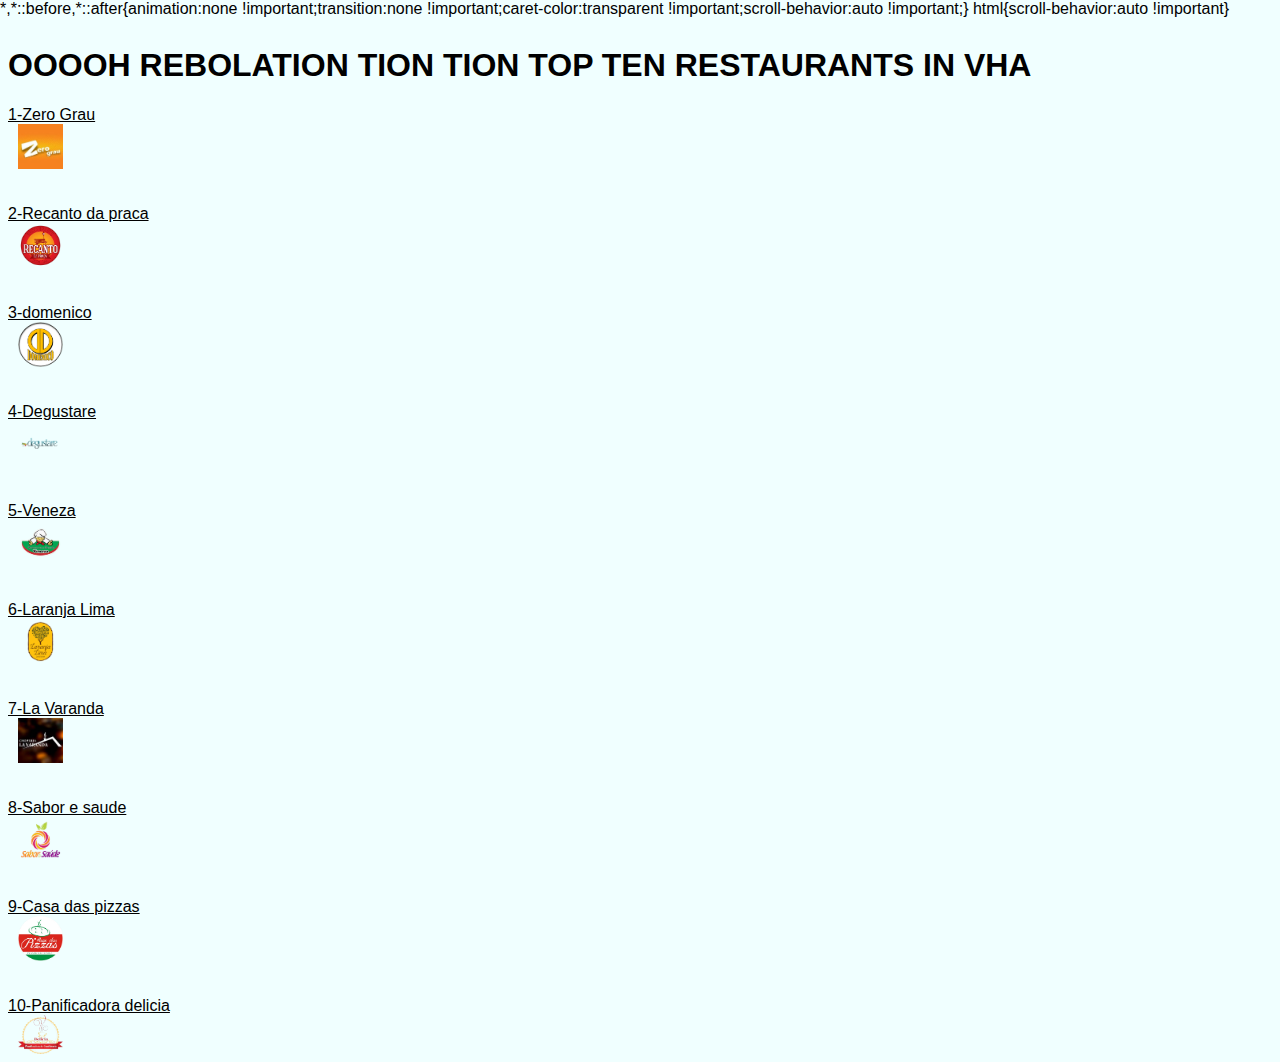
<file: restaurantes.html>
<!DOCTYPE html>
<html lang="en">
<head>
    <meta charset="UTF-8">
    <meta name="viewport" content="width=device-width, initial-scale=1.0">
    
    <link rel="stylesheet" href="styles.css">
</head>
<body>
    
    <h1>
        OOOOH REBOLATION TION TION TOP TEN RESTAURANTS IN VHA
    </h1>

   <a class="uno" href="https://www.facebook.com/ZEROGRAUOFFICIAL/?locale=pt_BR">1-Zero Grau</a> <img class="imagem" src="img/ZERO.jpg" alt="zero">
    <br>
    <br>
    <a class="uno" href="https://www.instagram.com/restauranterecantodapraca/">2-Recanto da praca</a> <img class="imagem" src="img/RECANTO.png" alt="recanto">
    <br>
    <br>
    <a class="uno" href="https://www.facebook.com/PizzariaDomenicoVilhena/?locale=pt_BR">3-domenico</a> <img class="imagem" src="img/DOMENICO.png" alt="domenico">
    <br>
    <br>
    <a class="uno" href="https://www.facebook.com/restaurantedegustarevha/?locale=pt_BR">4-Degustare</a> <img class="imagem" src="img/DEGUS.png" alt="degus">
    <br>
    <br>
    <a class="uno" href="https://www.facebook.com/people/Restaurante-e-Pizzaria-Veneza/100069499907944/">5-Veneza</a> <img class="imagem" src="img/VENEZA.png" alt="vena">
    <br>
    <br>
    <a class="uno" href="https://www.instagram.com/laranjalimacafeteria/">6-Laranja Lima</a> <img class="imagem" src="img/LARANJA LIMA.png" alt="laranja">
    <br>
    <br>
    <a class="uno" href="https://www.facebook.com/lavarandavha/?locale=pt_BR">7-La Varanda</a> <img class="imagem" src="img/la varanda.jpg" alt="varanda">
    <br>
    <br>
    <a class="uno" href="https://www.facebook.com/saboresaudevha/?locale=pt_BR">8-Sabor e saude</a> <img class="imagem" src="img/SABOR.png" alt="sabor">
    <br>
    <br>
    <a class="uno" href="https://www.facebook.com/casadaspizzas/?locale=pt_BR">9-Casa das pizzas</a> <img class="imagem" src="img/CASA.png" alt="casa">
    <br>
    <br>
    <a class="uno" href="https://www.facebook.com/padariadeliciaro/">10-Panificadora delicia</a> <img class="imagem" src="img/DELICIA.png" alt="delicia">

</body>
</html>
</file>
<file: styles.css>
*{
    font-family: 'Lucida Sans', 'Lucida Sans Regular', 'Lucida Grande', 'Lucida Sans Unicode', Geneva, Verdana, sans-serif;
    background-color: azure;
    color: black;

    display: grid;
    
}
.imagem{
  width: 45px;
  padding-left: 10px;
  
}
</file>
